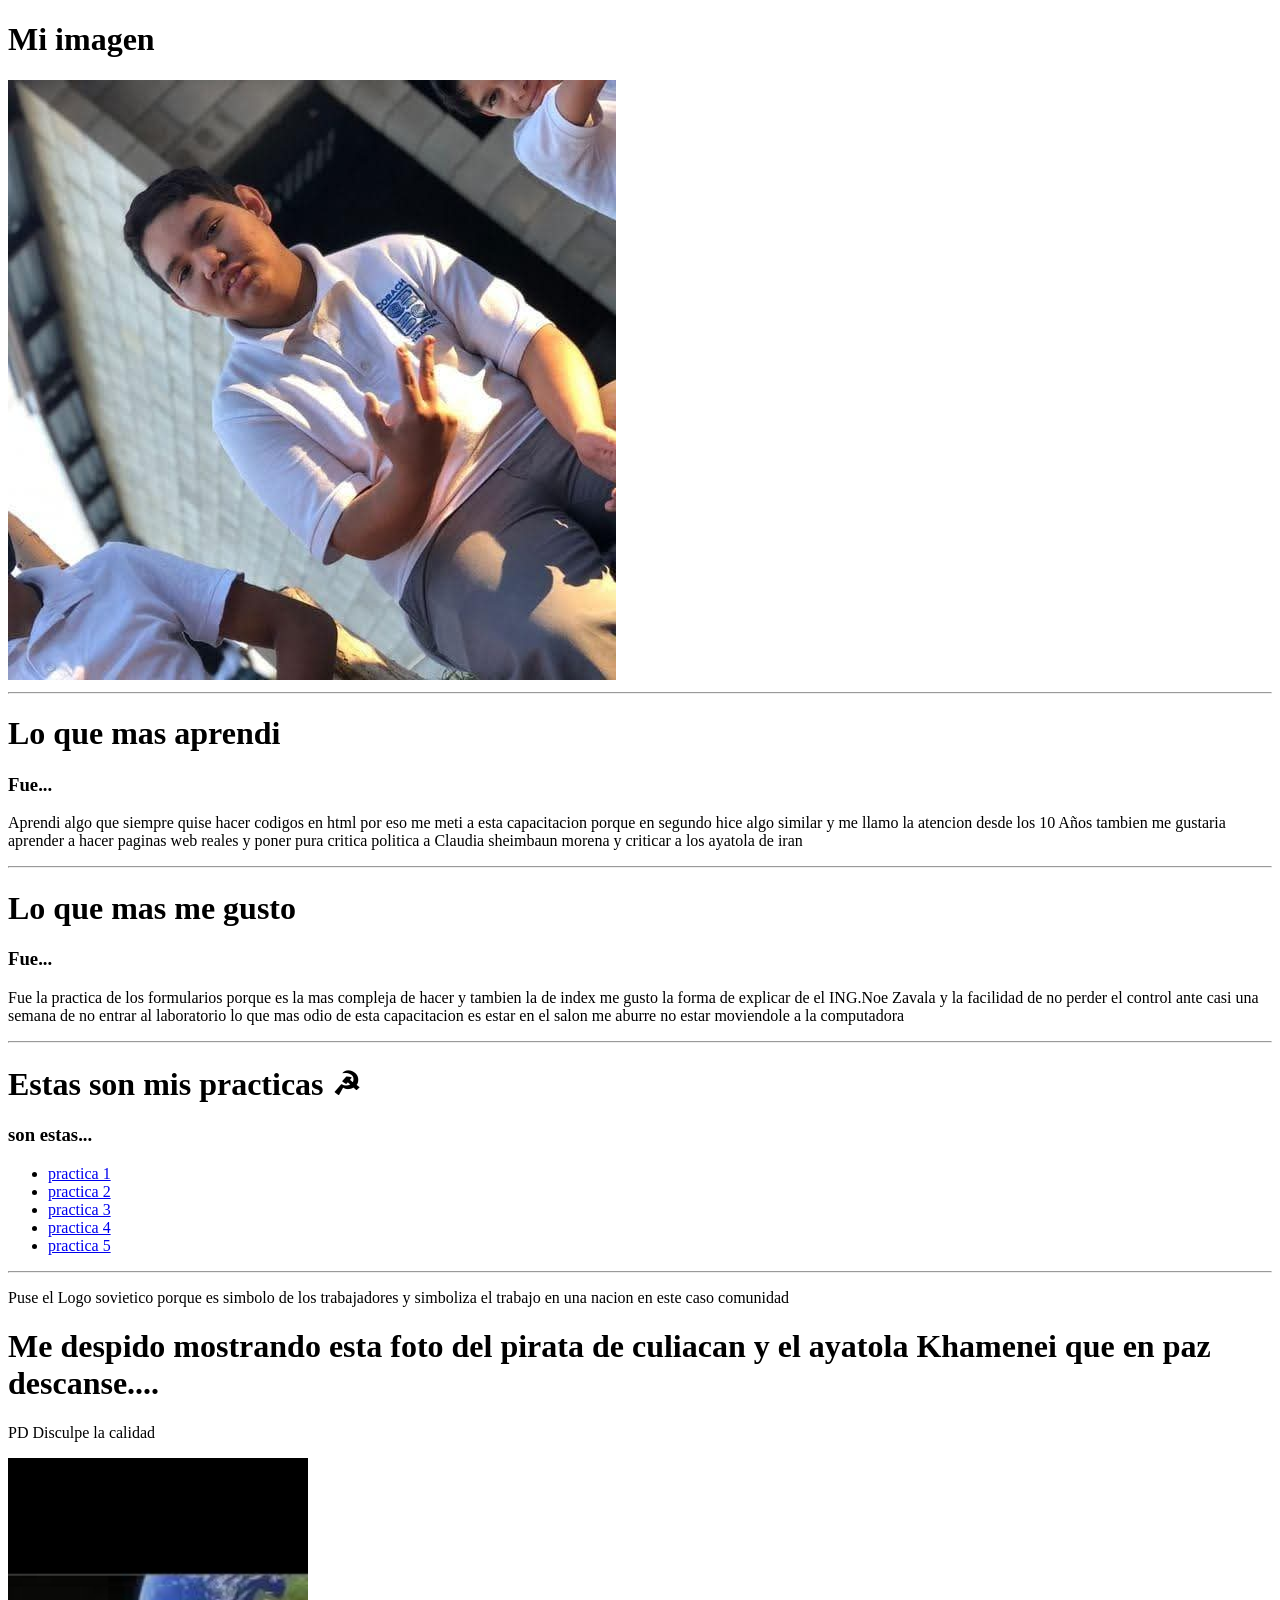
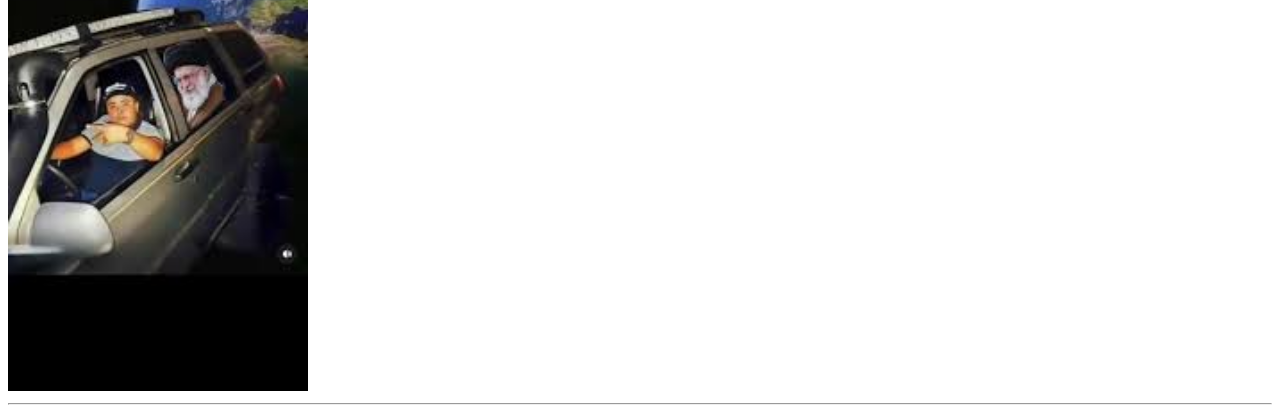
<file: index.html>
<!DOCTYPE html>
<html>
<head>
	<meta charset="utf-8">
    <meta name="viewport" content="width=device-width, initial-scale=1">
    <title>Este soy yo Kevin cota 601</title>

</head>
<body>


    <h1>Mi imagen</h1>

    <img src="practica3/img/yo.jpg">
    <hr>
    <h1>Lo que mas aprendi</h1>

    <h3>Fue...</h3>

    <p>Aprendi algo que siempre quise hacer codigos en html por eso me meti a esta capacitacion porque en segundo hice algo similar y me llamo la atencion desde los 10 Años tambien me gustaria aprender a hacer paginas web reales y poner pura critica politica a Claudia sheimbaun morena y criticar a los ayatola de iran
    </p>

    <hr>

    <h1>Lo que mas me gusto</h1>

    <h3>Fue...</h3>

    <p>Fue la practica de los formularios porque es la mas compleja de hacer y tambien la de index me gusto la forma de explicar de el ING.Noe Zavala y la facilidad de no perder el control ante casi una semana de no entrar al laboratorio lo que mas odio de esta capacitacion es estar en el salon me aburre no estar moviendole a la computadora</p> 
    <hr>

    <h1>Estas son mis practicas ☭</h1>

    <h3>son estas...</h3>


    <div>

    <ul>

     <li><a href="practica1/practica1.html">practica 1</a></li>

     <li><a href="practica2/practica2.html">practica 2</a></li>

     <li><a href="practica3/index.html">practica 3</a></li>

     <li><a href="practica4/index.html">practica 4</a></li>

     <li><a href="practica5/index.html">practica 5</a></li>
    
    </ul>

    </div>

    <hr>

    <p>Puse el Logo sovietico porque es simbolo de los trabajadores y simboliza el trabajo en una nacion en este caso comunidad </p>


    <h1>Me despido mostrando esta foto del pirata de culiacan y el ayatola Khamenei que en paz descanse....</h1>


    <p>PD Disculpe la calidad</p>

    <img src="practica3/img/viva el ayatola.jpg"width=300>

    
    <hr>

</body>
</html>
</file>
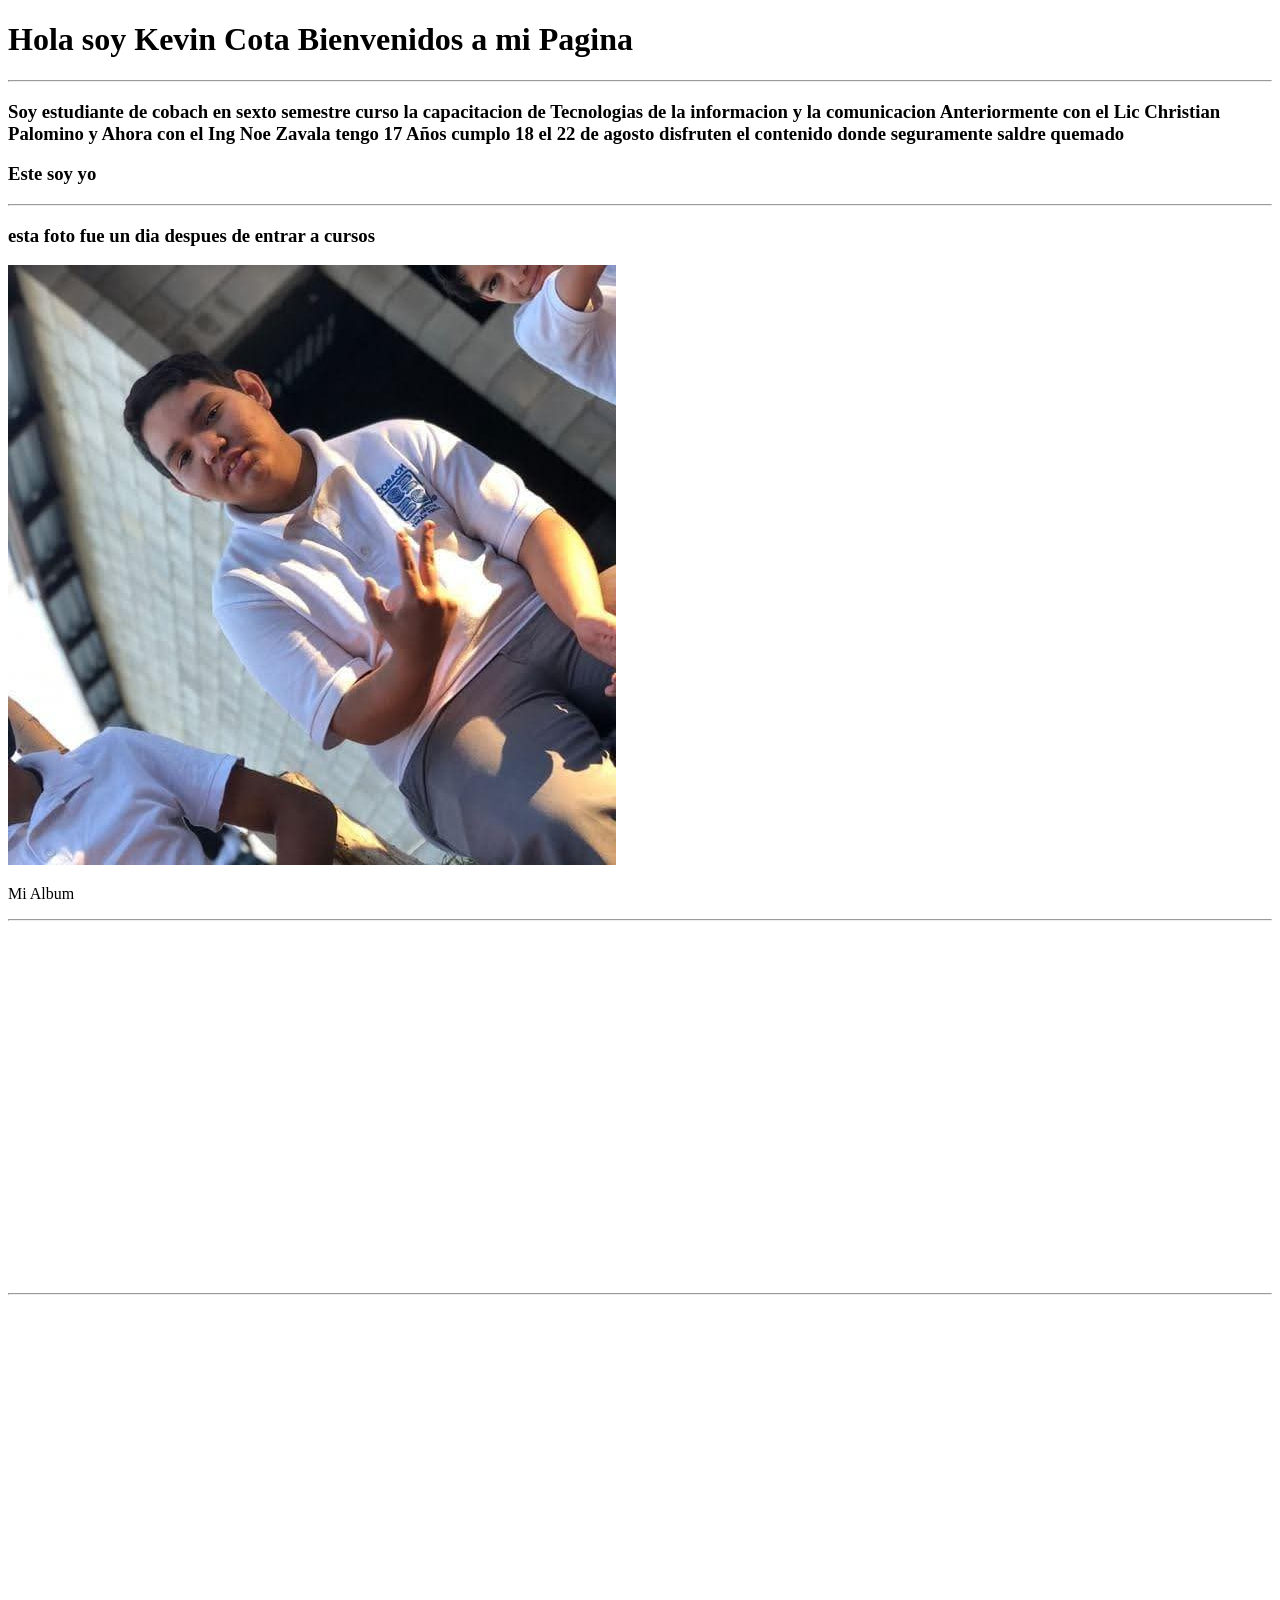
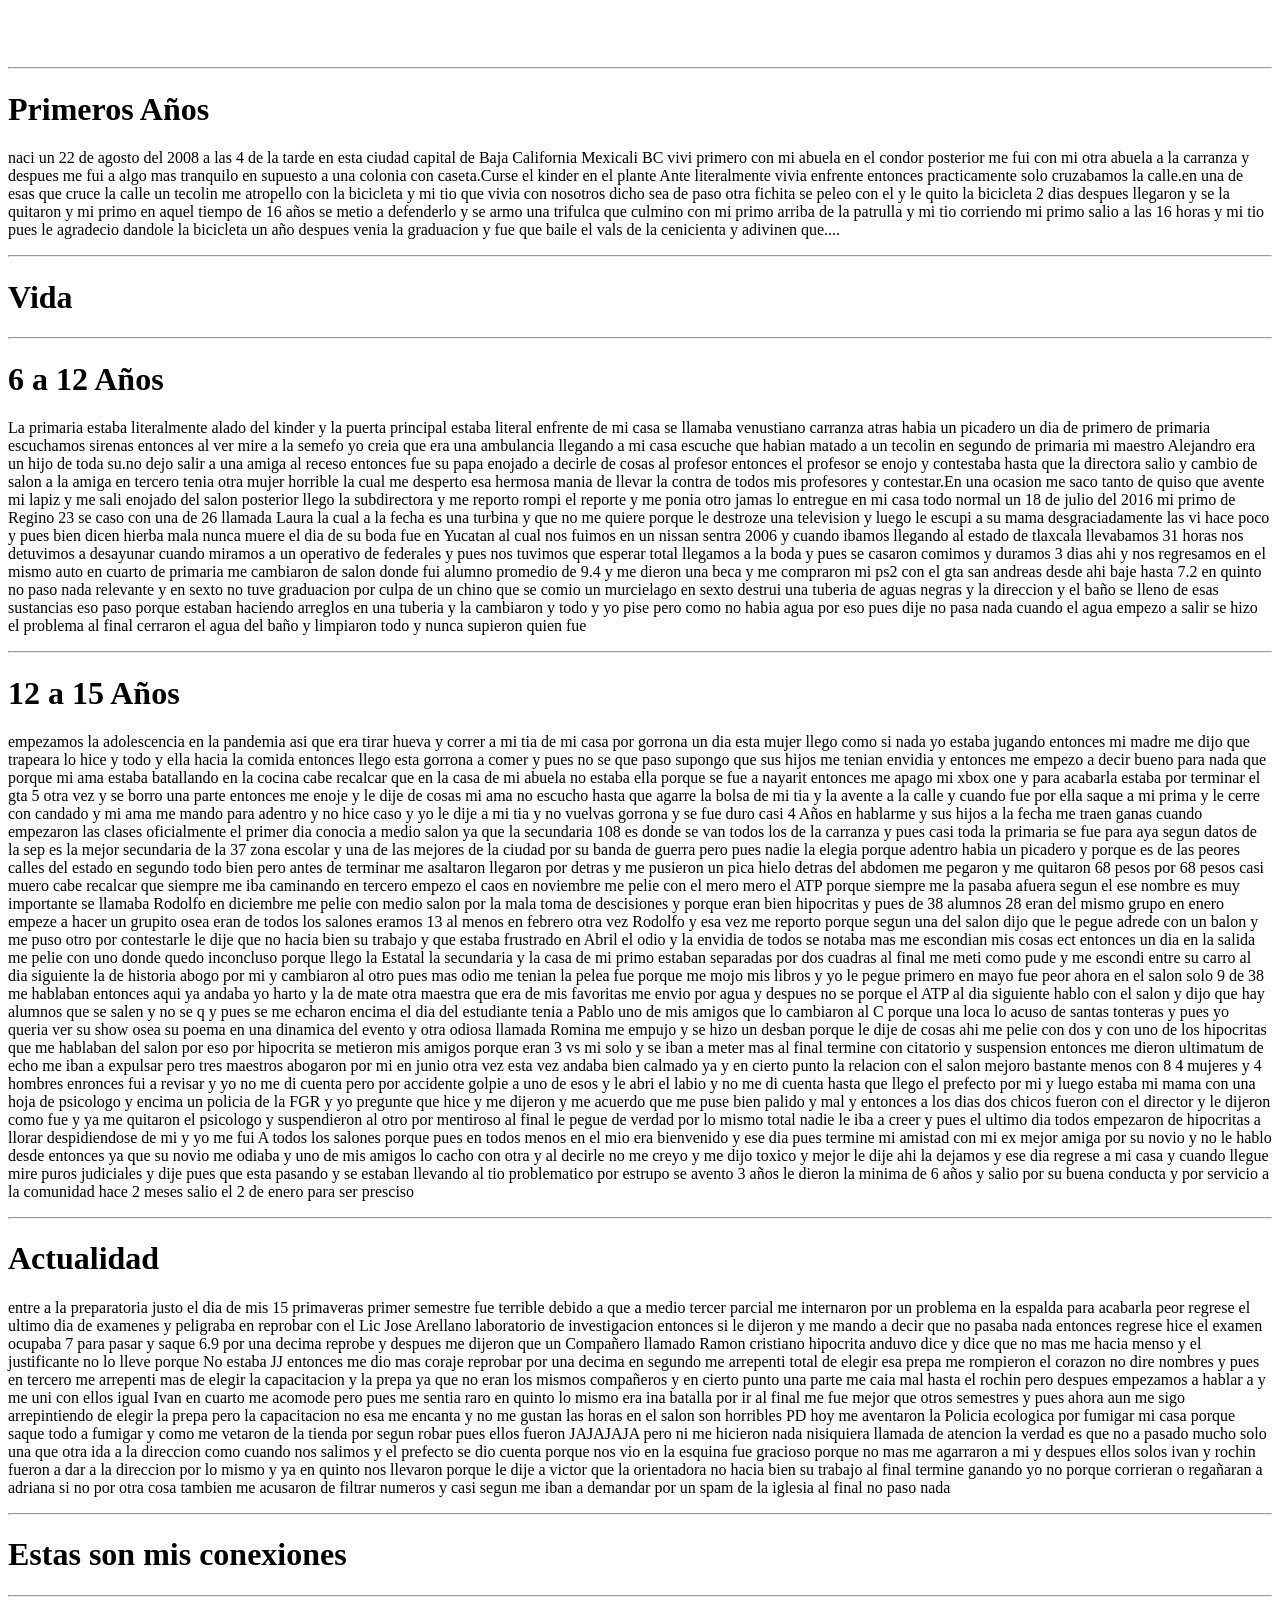
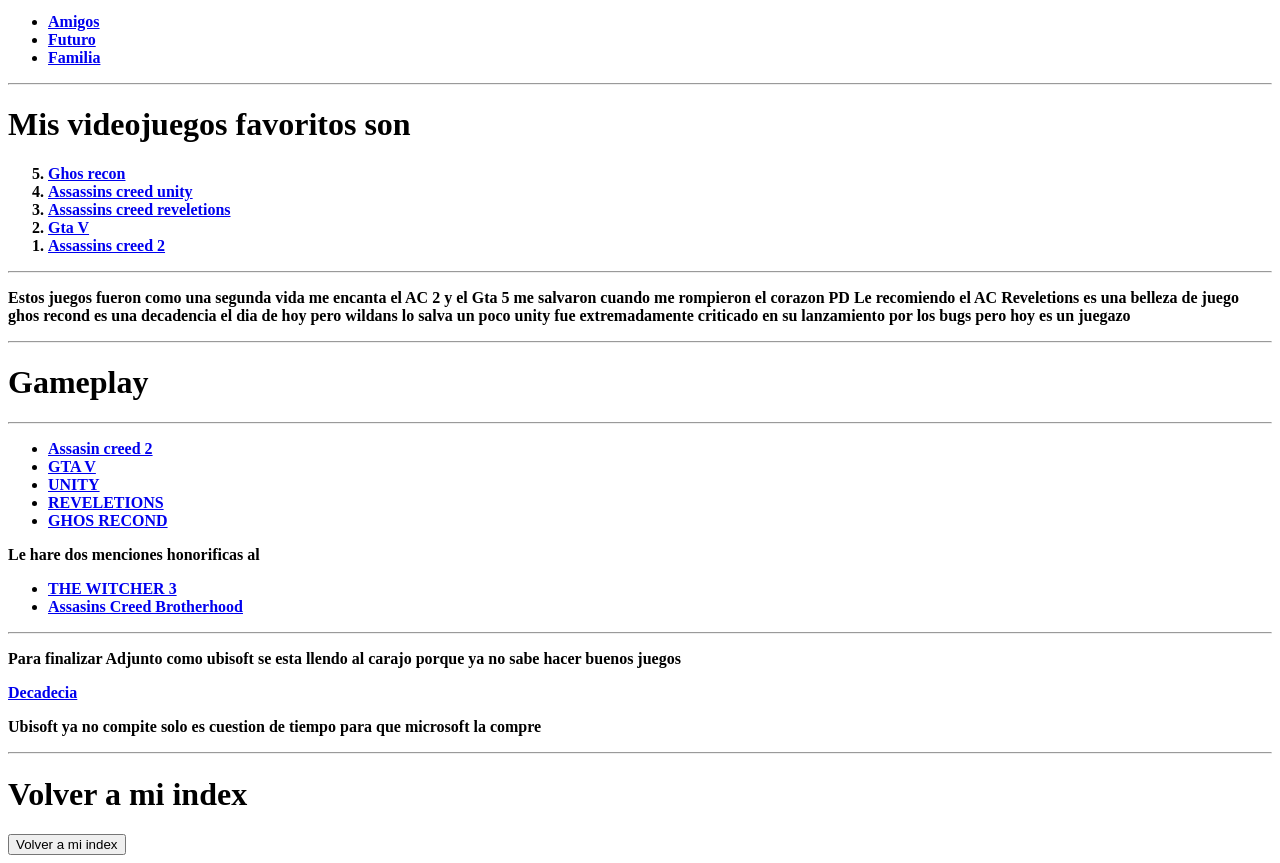
<file: practica3/index.html>
<!DOCTYPE html>
<html>
<head>
	<meta charset="utf-8">
	<meta name="viewport" content="width=device-width, initial-scale=1">
	<title>Un poco sobre mi Kevin Cota 601</title>

</head>
<body>
<h1>Hola soy Kevin Cota Bienvenidos a mi Pagina</h1>
	<hr>

	<h3>Soy estudiante de cobach en sexto semestre curso la capacitacion de Tecnologias de la informacion y la comunicacion  Anteriormente con el Lic Christian Palomino y Ahora con el Ing Noe Zavala tengo 17 Años cumplo 18 el 22 de agosto disfruten el contenido donde seguramente saldre quemado </h3>

	<h3>Este soy yo</h3>
	<hr>

	<h3>esta foto fue un dia despues de entrar a cursos</h3>


	<img src="img/yo.jpg">
     

     <p>Mi Album</p>

	<hr>

	<iframe data-testid="embed-iframe" style="border-radius:12px" src="https://open.spotify.com/embed/album/1WsKrObubI5G5zrKeSKvpx?utm_source=generator" width="100%" height="352" frameBorder="0" allowfullscreen="" allow="autoplay; clipboard-write; encrypted-media; fullscreen; picture-in-picture" loading="lazy"></iframe>
	<hr>
	<iframe data-testid="embed-iframe" style="border-radius:12px" src="https://open.spotify.com/embed/playlist/37i9dQZF1DZ06evO1DrZrb?utm_source=generator" width="100%" height="352" frameBorder="0" allowfullscreen="" allow="autoplay; clipboard-write; encrypted-media; fullscreen; picture-in-picture" loading="lazy"></iframe>
    
     <hr>

	<h1>Primeros Años</h1>

	<p> naci un 22 de agosto del 2008 a las 4 de la tarde en esta ciudad capital de Baja California Mexicali BC vivi primero con mi abuela en el condor posterior me fui con mi otra abuela a la carranza y despues me fui a algo mas tranquilo en supuesto a una colonia con caseta.Curse el kinder en el plante Ante literalmente vivia enfrente entonces practicamente solo cruzabamos la calle.en una de esas que cruce la calle un tecolin me atropello con la bicicleta y mi tio que vivia con nosotros dicho sea de paso otra fichita se peleo con el y le quito la bicicleta 2 dias despues llegaron y se la quitaron y mi primo en aquel tiempo de 16 años se metio a defenderlo y se armo una trifulca que culmino con mi primo arriba de la patrulla y mi tio corriendo mi primo salio a las 16 horas y mi tio pues le agradecio dandole la bicicleta un año despues venia la graduacion y fue que baile el vals de la cenicienta y adivinen que....</p>

	<hr>

	<h1>Vida</h1>

	<hr>

	<h1>6 a 12 Años</h1>

	<p>La primaria estaba literalmente alado del kinder y la puerta principal estaba literal enfrente de mi casa se llamaba venustiano carranza atras habia un picadero un dia de primero de primaria escuchamos sirenas entonces al ver mire a la semefo yo creia que era una ambulancia llegando a mi casa escuche que habian matado a un tecolin en segundo de primaria mi maestro Alejandro era un hijo de toda su.no dejo salir a una amiga al receso entonces fue su papa enojado a decirle de cosas al profesor entonces el profesor se enojo y contestaba hasta que la directora salio y cambio de salon a la amiga en tercero tenia otra mujer horrible la cual me desperto esa hermosa mania de llevar la contra de todos mis profesores y contestar.En una ocasion me saco tanto de quiso que avente mi lapiz y me sali enojado del salon posterior llego la subdirectora y me reporto rompi el reporte y me ponia otro jamas lo entregue en mi casa todo normal un 18 de julio del 2016 mi primo de Regino 23 se caso con una de 26 llamada Laura la cual a la fecha es una turbina y que no me quiere porque le destroze una television y luego le escupi a su mama desgraciadamente las vi hace poco y pues bien dicen hierba mala nunca muere el dia de su boda fue en Yucatan al cual nos fuimos en un nissan sentra 2006 y cuando ibamos llegando al estado de tlaxcala llevabamos 31 horas nos detuvimos a desayunar cuando miramos a un operativo de federales y pues nos tuvimos que esperar total llegamos a la boda y pues se casaron comimos y duramos 3 dias ahi y nos regresamos en el mismo auto en cuarto de primaria me cambiaron de salon donde fui alumno promedio de 9.4 y me dieron una beca y me compraron mi ps2 con el gta san andreas desde ahi baje hasta 7.2 en quinto no paso nada relevante y en sexto no tuve graduacion por culpa de un chino que se comio un murcielago en sexto destrui una tuberia de aguas negras y la direccion y el baño se lleno de esas sustancias eso paso porque estaban haciendo arreglos en una tuberia y la cambiaron y todo y yo pise pero como no habia agua por eso pues dije no pasa nada cuando el agua empezo a salir se hizo el problema al final cerraron el agua del baño y limpiaron todo y nunca supieron quien fue</p>

	<hr>

	<h1>12 a 15 Años</h1>

	<p>empezamos la adolescencia en la pandemia asi que era tirar hueva y correr a mi tia de mi casa por gorrona un dia esta mujer llego como si nada yo estaba jugando entonces mi madre me dijo que trapeara lo hice y todo y ella hacia la comida entonces llego esta gorrona a comer y pues no se que paso supongo que sus hijos me tenian envidia y entonces me empezo a decir bueno para nada que porque mi ama estaba batallando en la cocina cabe recalcar que en la casa de mi abuela no estaba ella porque se fue a nayarit 
	entonces me apago mi xbox one y para acabarla estaba por terminar el gta 5 otra vez y se borro una parte entonces me enoje y le dije de cosas mi ama no escucho hasta que agarre la bolsa de mi tia y la avente a la calle y cuando fue por ella saque a mi prima y le cerre con candado y mi ama me mando para adentro y no hice caso y yo le dije a mi tia y no vuelvas gorrona  y se fue duro casi 4 Años en hablarme y sus hijos a la fecha me traen ganas cuando empezaron las clases oficialmente el primer dia conocia a medio salon ya que la secundaria 108 es donde se van todos los de la carranza y pues casi toda la primaria se fue para aya segun datos de la sep es la mejor secundaria de la 37 zona escolar y una de las mejores de la ciudad por su banda de guerra pero pues nadie la elegia porque adentro habia un picadero y porque es de las peores calles del estado en segundo todo bien pero antes de terminar me asaltaron llegaron por detras y me pusieron un pica hielo detras del abdomen me pegaron y me quitaron 68 pesos por 68 pesos casi muero cabe recalcar que siempre me iba caminando en tercero empezo el caos en noviembre me pelie con el mero mero el ATP porque siempre me la pasaba afuera segun el ese nombre es muy importante se llamaba Rodolfo en diciembre me pelie con medio salon por la mala toma de descisiones y porque eran bien hipocritas y pues de 38 alumnos 28 eran del mismo grupo en enero empeze a hacer un grupito osea eran de todos los salones eramos 13 al menos en febrero otra vez Rodolfo y esa vez me reporto porque segun una del salon dijo que le pegue adrede con un balon y me puso otro por contestarle le dije que no hacia bien su trabajo y que estaba frustrado en Abril el odio y la envidia de todos se notaba mas me escondian mis cosas ect entonces un dia en la salida me pelie con uno donde quedo inconcluso porque llego la Estatal la secundaria y la casa de mi primo estaban separadas por dos cuadras al final me meti como pude y me escondi entre su carro al dia siguiente la de historia abogo por mi y cambiaron al otro pues mas odio me tenian la pelea fue porque me mojo mis libros y yo le pegue primero en mayo fue peor ahora en el salon solo 9 de 38 me hablaban entonces aqui ya andaba yo harto y la de mate otra maestra que era de mis favoritas me envio por agua y despues no se porque el ATP al dia siguiente hablo con el salon y dijo que hay alumnos que se salen y no se q y pues se me echaron encima el dia del estudiante tenia a Pablo uno de mis amigos que lo cambiaron al C porque una loca lo acuso de santas tonteras y pues yo queria ver su show osea su poema en una dinamica del evento y otra odiosa llamada Romina me empujo y se hizo un desban porque le dije de cosas ahi me pelie con dos y con uno de los hipocritas que me hablaban del salon por eso por hipocrita se metieron mis amigos porque eran 3 vs mi solo y se iban a meter mas al final termine con citatorio y suspension entonces me dieron ultimatum de echo me iban a expulsar pero tres maestros abogaron por mi en junio otra vez esta vez andaba bien calmado ya y en cierto punto la relacion con el salon mejoro bastante menos con 8 4 mujeres y 4 hombres enronces fui a revisar y yo no me di cuenta pero por accidente golpie a uno de esos y le abri el labio y no me di cuenta hasta que llego el prefecto por mi y luego estaba mi mama con una hoja de psicologo y encima un policia de la FGR y yo pregunte que hice y me dijeron y me acuerdo que me puse bien palido y mal y entonces a los dias dos chicos fueron con el director y le dijeron como fue y ya me quitaron el psicologo y suspendieron al otro por mentiroso al final le pegue de verdad por lo mismo total nadie le iba a creer y pues el ultimo dia todos empezaron de hipocritas a llorar despidiendose de mi y yo me fui A todos los salones porque pues en todos menos en el mio era bienvenido y ese dia pues termine mi amistad con mi ex mejor amiga por su novio y no le hablo desde entonces ya que su novio me odiaba y uno de mis amigos lo cacho con otra y al decirle no me creyo y me dijo toxico y mejor le dije ahi la dejamos y ese dia regrese a mi casa y cuando llegue mire puros judiciales y dije pues que esta pasando y se estaban llevando al tio problematico por estrupo se avento 3 años le dieron la minima de 6 años y salio por su buena conducta y por servicio a la comunidad hace 2 meses salio el 2 de enero para ser presciso</p>

	<hr>
    

    <h1>Actualidad</h1>


    <p>entre a la preparatoria justo el dia de mis 15 primaveras primer semestre fue terrible debido a que a medio tercer parcial me internaron por un problema en la espalda para acabarla peor regrese el ultimo dia de examenes y peligraba en reprobar con el Lic Jose Arellano laboratorio de investigacion entonces si le dijeron y me mando a decir que no pasaba nada entonces regrese hice el examen ocupaba 7 para pasar y saque 6.9 por una decima reprobe y despues me dijeron que un Compañero llamado Ramon cristiano hipocrita anduvo dice y dice que no mas me hacia menso y el justificante no lo lleve porque No estaba JJ entonces me dio mas coraje reprobar por una decima en segundo me arrepenti total de elegir esa prepa me rompieron el corazon no dire nombres y pues en tercero me arrepenti mas de elegir la capacitacion y la prepa ya que no eran los mismos compañeros y en cierto punto una parte me caia mal hasta el rochin pero despues empezamos a hablar a y me uni con ellos igual Ivan en cuarto me acomode pero pues me sentia raro en quinto lo mismo era ina batalla por ir al final me fue mejor que otros semestres y pues ahora aun me sigo arrepintiendo de elegir la prepa pero la capacitacion no esa me encanta y no me gustan las horas en el salon son horribles PD hoy me aventaron la Policia ecologica por fumigar mi casa porque saque todo a fumigar y como me vetaron de la tienda por segun robar pues ellos fueron JAJAJAJA pero ni me hicieron nada nisiquiera llamada de atencion la verdad es que no a pasado mucho solo una que otra ida a la direccion como cuando nos salimos y el prefecto se dio cuenta porque nos vio en la esquina fue gracioso porque no mas me agarraron a mi y despues ellos solos ivan y rochin fueron a dar a la direccion por lo mismo y ya en quinto nos llevaron porque le dije a victor que la orientadora no hacia bien su trabajo al final termine ganando yo no porque corrieran o regañaran a adriana si no por otra cosa tambien me acusaron de filtrar numeros y casi segun me iban a demandar por un spam de la iglesia al final no paso nada</p>


	<hr>

	<strong></p>

		<h1>Estas son mis conexiones</h1>

		<hr>

    <div>

    	<ul>

    	 <li><a href="paginas/amigos.html">Amigos</a></li>

    	 <li><a href="paginas/futuro.html">Futuro</a></li>

    	 <li><a href="paginas/familia.html">Familia</a></li>

    	 	
    	 </ul>

    </div>
	




	<hr>

     <h1>Mis videojuegos favoritos son</h1>

	<ol reversed>
		<li><a href="https://www.ubisoft.com/es-mx/games/tom-clancys-ghost-recon">Ghos recon</a></li>
		<li><a href="https://www.ubisoft.com/es-mx/game/assassins-creed/unity">Assassins creed unity</a></li>
		<li><a href="https://www.ubisoft.com/es-mx/game/assassins-creed/revelations">Assassins creed reveletions</a></li>
		<li><a href="https://www.rockstargames.com/mx/gta-v">Gta V</a></li>
		<li><a href="https://www.ubisoft.com/es-mx/game/assassins-creed/assassins-creed-ii">Assassins creed 2</a></li>


	</ol>

	<hr>

	<p>Estos juegos fueron como una segunda vida me encanta el AC 2 y el Gta 5 me salvaron cuando me rompieron el corazon PD Le recomiendo el AC Reveletions es una belleza de juego ghos recond es una decadencia el dia de hoy pero wildans lo salva un poco unity fue extremadamente criticado en su lanzamiento por los bugs pero hoy es un juegazo</p>
	<hr>

	<h1>Gameplay</h1>

	<hr>

	<ul>

	<li><a href="https://youtu.be/ALWBN3hlB54?si=6m8zp3JfC9As8nLv">Assasin creed 2</a></li>

	<li><a href="https://youtu.be/nU10bCeUDu8?si=LIvpbYoar0JZ-JzO">GTA V</a></li>

	<li><a href="https://youtu.be/YiezCjLlXz4?si=DGjovGPHjdYubaK0">UNITY</a></li>

	<li><a href="https://youtu.be/2KpJLVgIOU8?si=yHGQVMdyWkCINp4Z">REVELETIONS</a></li>

	<li><a href="https://youtu.be/st0SH8NE8Y8?si=4uKV--CqxNtfBtXM">GHOS RECOND</a></li>
    </ul>

    <p>Le hare dos menciones honorificas al</p>

    <ul>
    	<li><a href="https://youtu.be/IQHNskwNyUc?si=L9FB_5e6eql6n3M4">THE WITCHER 3</a></li>

    	<li><a href="https://youtu.be/b2Ay0plpImA?si=LrDwAFsoubJ0_d4u">Assasins Creed Brotherhood</a></li>




    </ul>

	<hr>

   

   <p>Para finalizar Adjunto como ubisoft se esta llendo al carajo porque ya no sabe hacer buenos juegos</p>

    
   <a href="https://www.youtube.com/watch?v=ujnaPkOjisU&pp=ygUYbGEgZGVjYWRlbmNpYSBkZSB1Ymlzb2Z0">Decadecia</a>
   


   <p>Ubisoft ya no compite solo es cuestion de tiempo para que microsoft la compre</p>

   <hr>


     <h1>Volver a mi index</h1>
     <a href="../index.html"><input type="submit" name="boton" value="Volver a mi index"></a>


 <head>
</body>
</html>
</file>
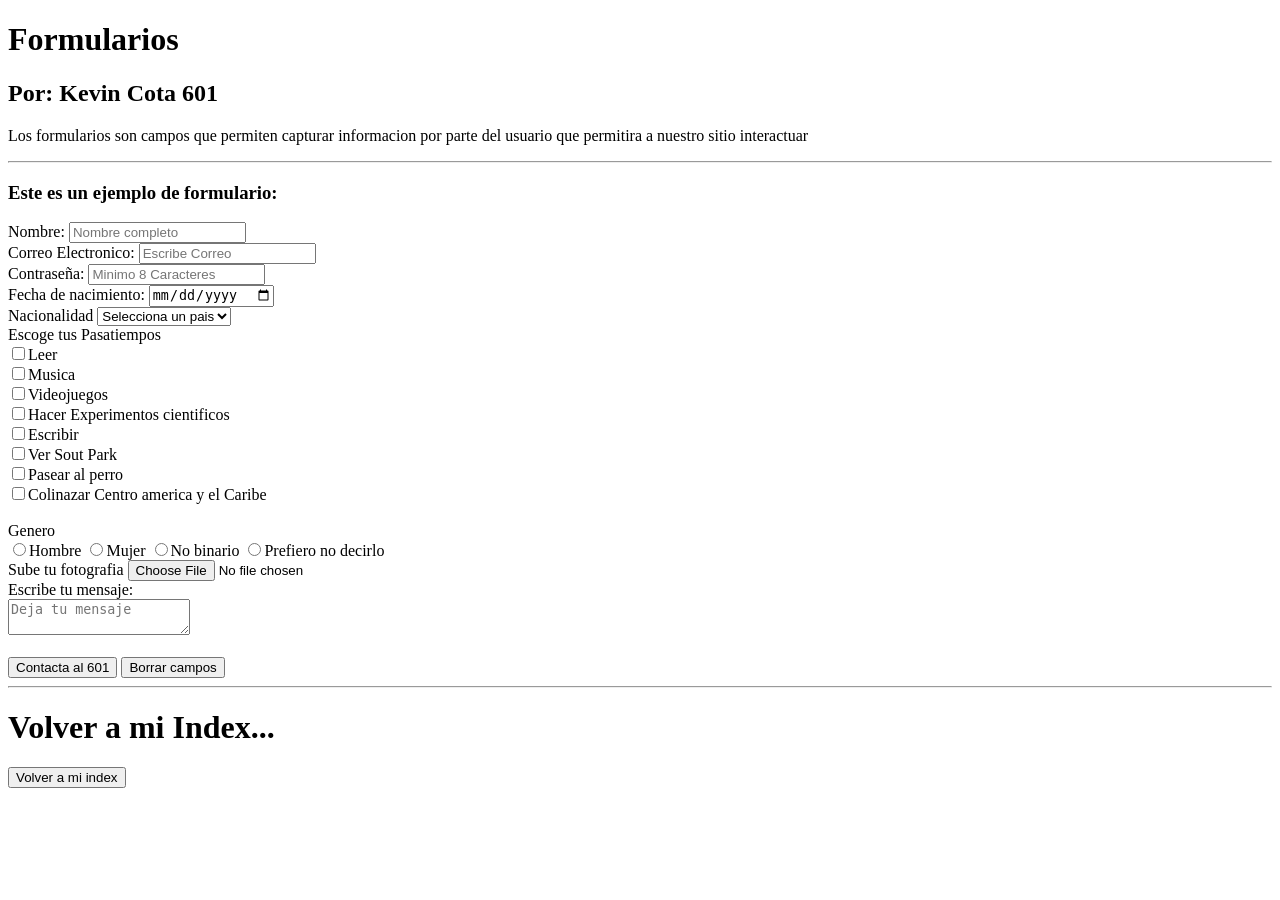
<file: practica4/index.html>
<!DOCTYPE html>
<html>
<head>
	<meta charset="utf-8">
	<meta name="viewport" content="width=device-width, initial-scale=1">
	<title>Formularios- Kevin Cota 601</title>
</head>
<body>

	<h1>Formularios</h1>
	<h2>Por: Kevin Cota 601</h2>

	<p>Los formularios son campos que permiten capturar informacion por parte del usuario que permitira a nuestro sitio interactuar</p>
	<hr>
    <h3>Este es un ejemplo de formulario:</h3>

    <form>
    	<label>Nombre:</label>
    	<input type="text" name="Nombre" maxlength="100" placeholder="Nombre completo" required ="">

    	<br>
    	<label>Correo Electronico:</label>
    	<input type="email" name="Correo"placeholder="Escribe Correo"required>

    	<br>

    	<label>Contraseña:</label>

    	<input type="password" name="Fuera Morena" placeholder="Minimo 8 Caracteres"minlength="8" required>
         

         <br>
         <label>Fecha de nacimiento:</label>

         <input type="date" name="fecha"required>

         <br>
         <label>Nacionalidad</label>

         <select>
         	<option selected disabled>Selecciona un pais</option>
         	<option>Mexico</option>
         	<option>Estados unidos</option>
         	<option>España</option>
         	<option>China</option>
         	<option>Paises Bajos</option>
         	<option>Hong Kong</option>
         	<option>Rusia</option>
         	<option>Japon</option>
         	<option>Peru</option>
         	<option>Iran</option>
         	<option>Israel</option>
         	<option>Ucrania</option>
          <option>Yemen</option>
          <option>Corea del Norte</option>
         </select>

         <br>
         <label>Escoge tus Pasatiempos</label> <br>
         <input type="checkbox" name="Pasatiempos">Leer <br>

         <input type="checkbox" name="Pasatiempos">Musica <br>

         <input type="checkbox" name="Pasatiempos">Videojuegos <br>

         <input type="checkbox" name="Pasatiempos">Hacer Experimentos cientificos<br>

         <input type="checkbox" name="Pasatiempos">Escribir <br>

         <input type="checkbox" name="Pasatiempos">Ver Sout Park<br>

         <input type="checkbox" name="Pasatiempos">Pasear al perro <br>

         <input type="checkbox" name="Pasatiempos">Colinazar Centro america y el Caribe<br>



         <br>
         <label>Genero</label>

         <br>

         <input type="radio" name="sexo">Hombre
 
           <input type="radio" name="sexo">Mujer
           

            <input type="radio" name="sexo">No binario
            

             <input type="radio" name="sexo">Prefiero no decirlo

             <br>
             <label>Sube tu fotografia</label>
             <input type="file" name="archivo"required>

             <br>

             <label>Escribe tu mensaje:</label>
             <br>
             <textarea placeholder="Deja tu mensaje"></textarea>







    	<br>
    	<br>
    	<input type="submit" name="boton"value="Contacta al 601">
    	<input type="reset" name="borrar" value="Borrar campos">

    </form>

    <hr>


    <h1>Volver a mi Index...</h1>

   <a href="../index.html"><input type="submit" name="boton" value="Volver a mi index"></a>



</body>
</html>
</file>
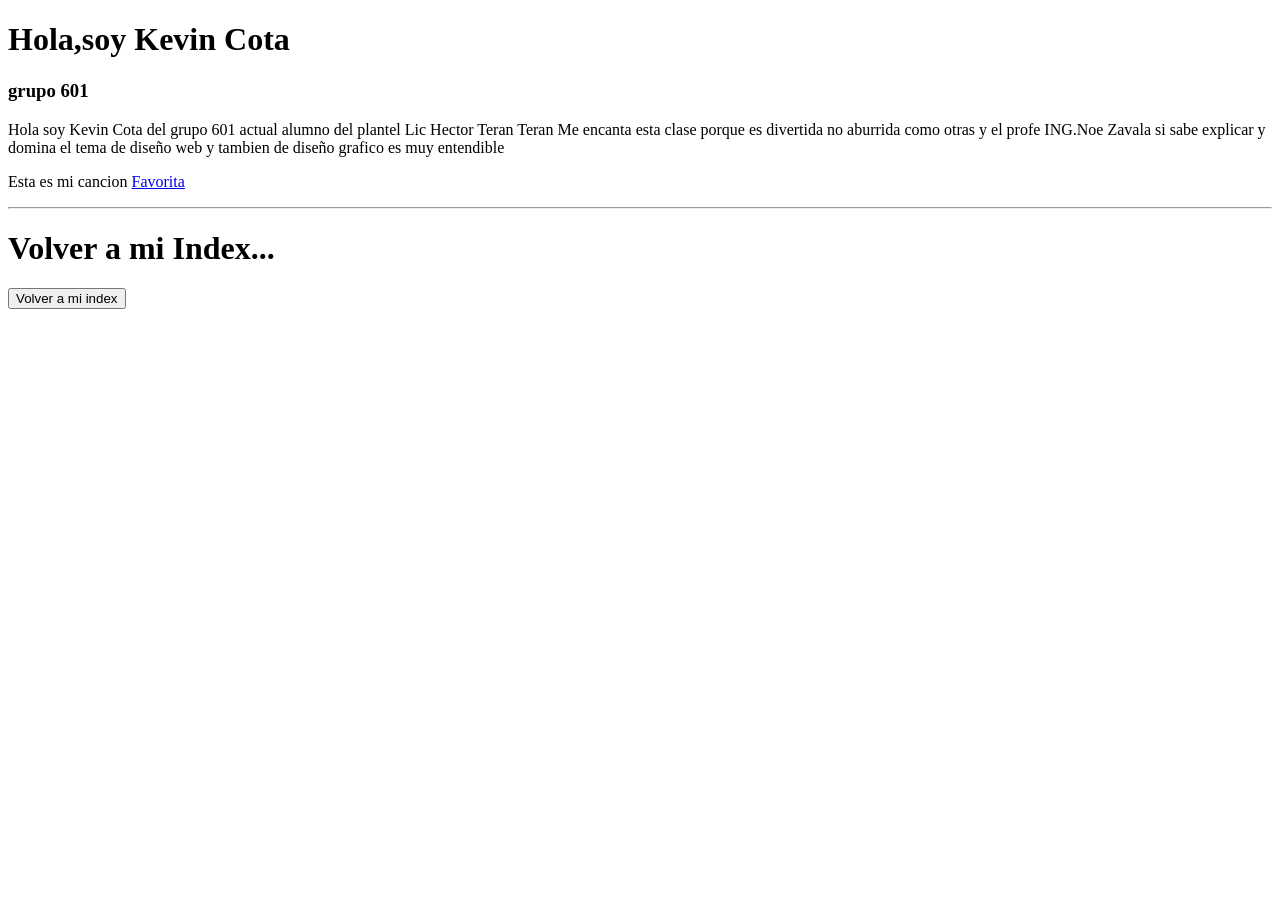
<file: practica1/practica1.html>
<!DOCTYPE html>
<html>
<head>
	<meta charset="utf-8">
	<meta name="viewport" content="width=device-width, initial-scale=1">
	<title>practica 1-Kevin Cota 601</title>
</head>
<body>

	<h1>Hola,soy Kevin Cota</h1>
	<h3>grupo 601</h3>

   <p>Hola soy Kevin Cota del grupo 601 actual alumno del plantel Lic Hector Teran 
   Teran Me encanta esta clase porque es divertida no aburrida como otras y el profe ING.Noe Zavala si sabe explicar y domina el tema de diseño web y tambien de diseño grafico es muy entendible</p>

   <p>Esta es mi cancion <a href="https://youtu.be/in1tMq0mvho?si=hAZZL4z-dExygMPT">Favorita</a></p>

   <hr>


   <h1>Volver a mi Index...</h1>

   <a href="../index.html"><input type="submit" name="boton" value="Volver a mi index"></a>
   



</body>
</html>
</file>
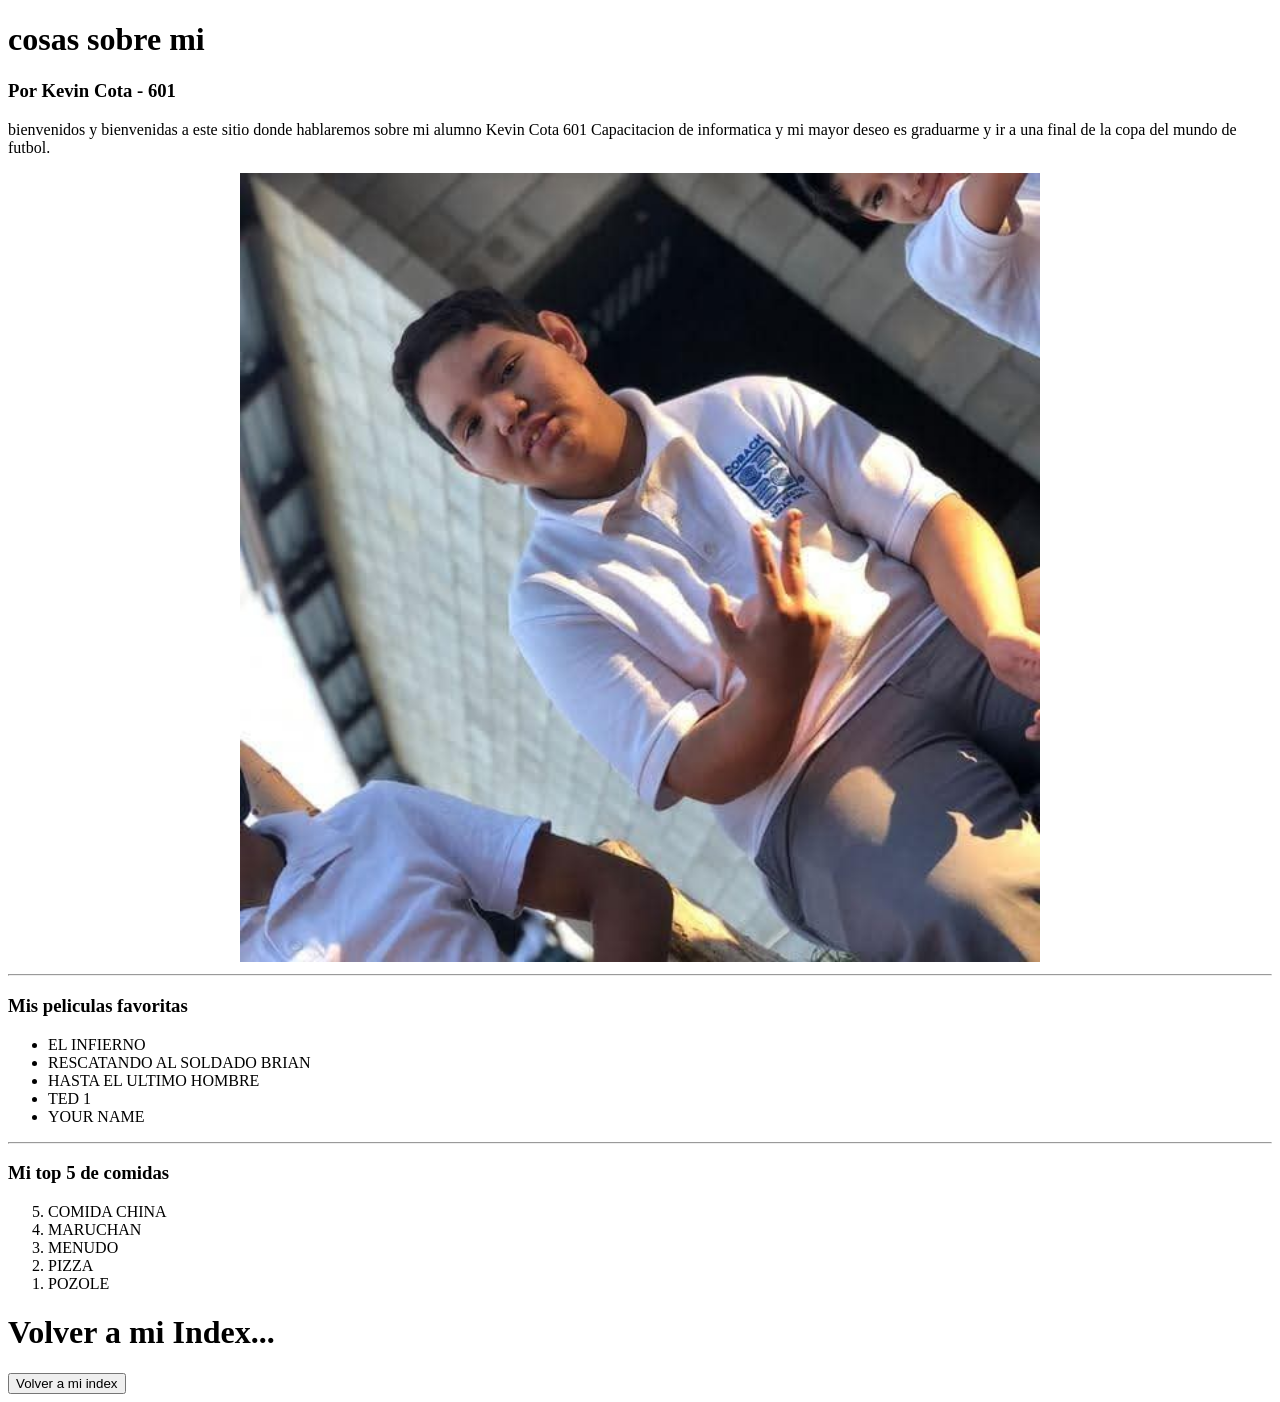
<file: practica2/practica2.html>
<!DOCTYPE html>
<html>
<head>
	<meta charset="utf-8">
	<meta name="viewport" content="width=device-width, initial-scale=1">
	<title>Cosas sobre mi - Kevin Cota 601</title>
</head>
<body>

	<h1>cosas sobre mi</h1>
	<h3>Por Kevin Cota - 601</h3>

	<p>bienvenidos y bienvenidas a este sitio donde hablaremos sobre mi alumno Kevin Cota 601 Capacitacion de informatica y mi mayor deseo es graduarme y ir a una final de la copa del mundo de futbol.</p>
<div style="text-align: center;">
<img src="img/yoo.jpg" width="800">
</div>
	<hr>

	<h3>Mis peliculas favoritas</h3>

	<ul>
	    <li>EL INFIERNO</li>
	    <li>RESCATANDO AL SOLDADO BRIAN</li>
	    <li>HASTA EL ULTIMO HOMBRE</li>
	    <li>TED 1</li>
	    <li>YOUR NAME</li>
	</ul>

	<hr>

	<h3>Mi top 5 de comidas</h3>

	<ol reversed>
		<li>COMIDA CHINA</li>
		<li>MARUCHAN</li>
		<li>MENUDO</li>
		<li>PIZZA</li>
		<li>POZOLE</li>

	</ol>

	 

   <h1>Volver a mi Index...</h1>

   <a href="../index.html"><input type="submit" name="boton" value="Volver a mi index"></a>
	




</body>
</html>
</file>
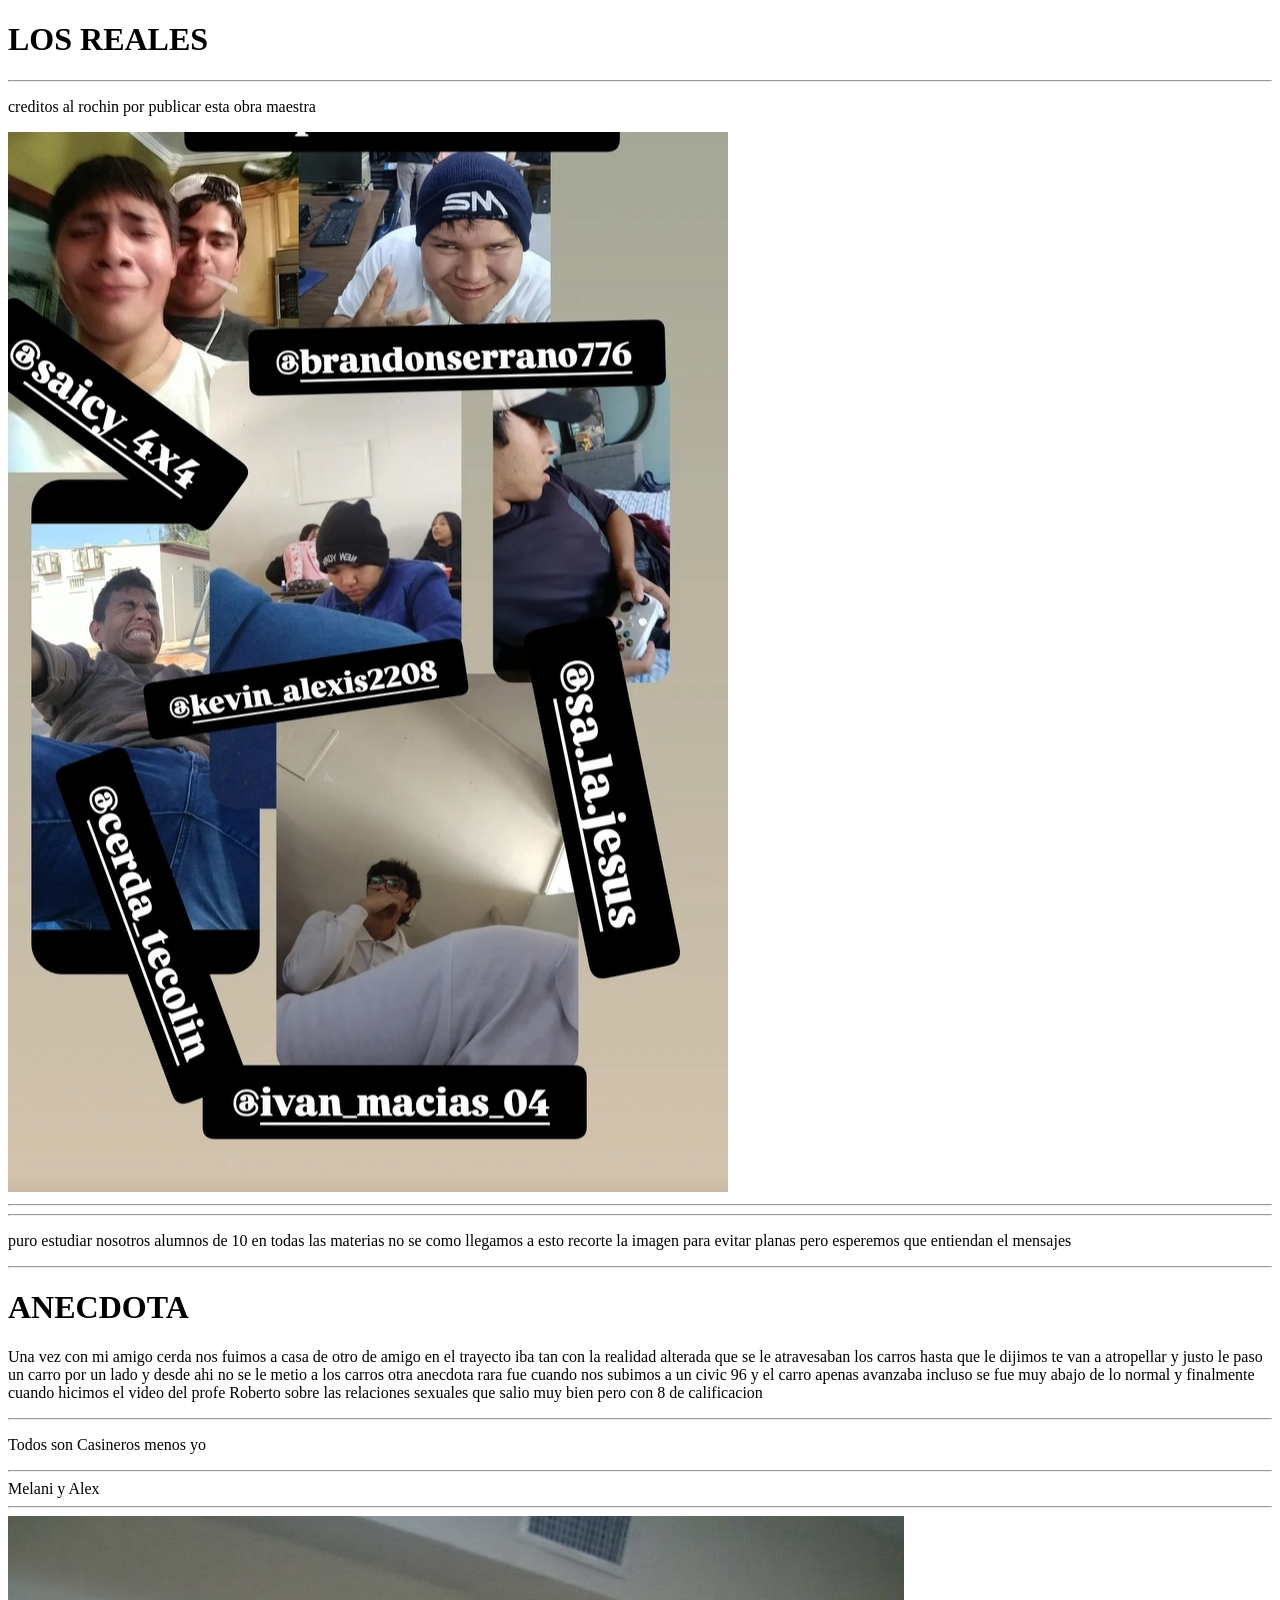
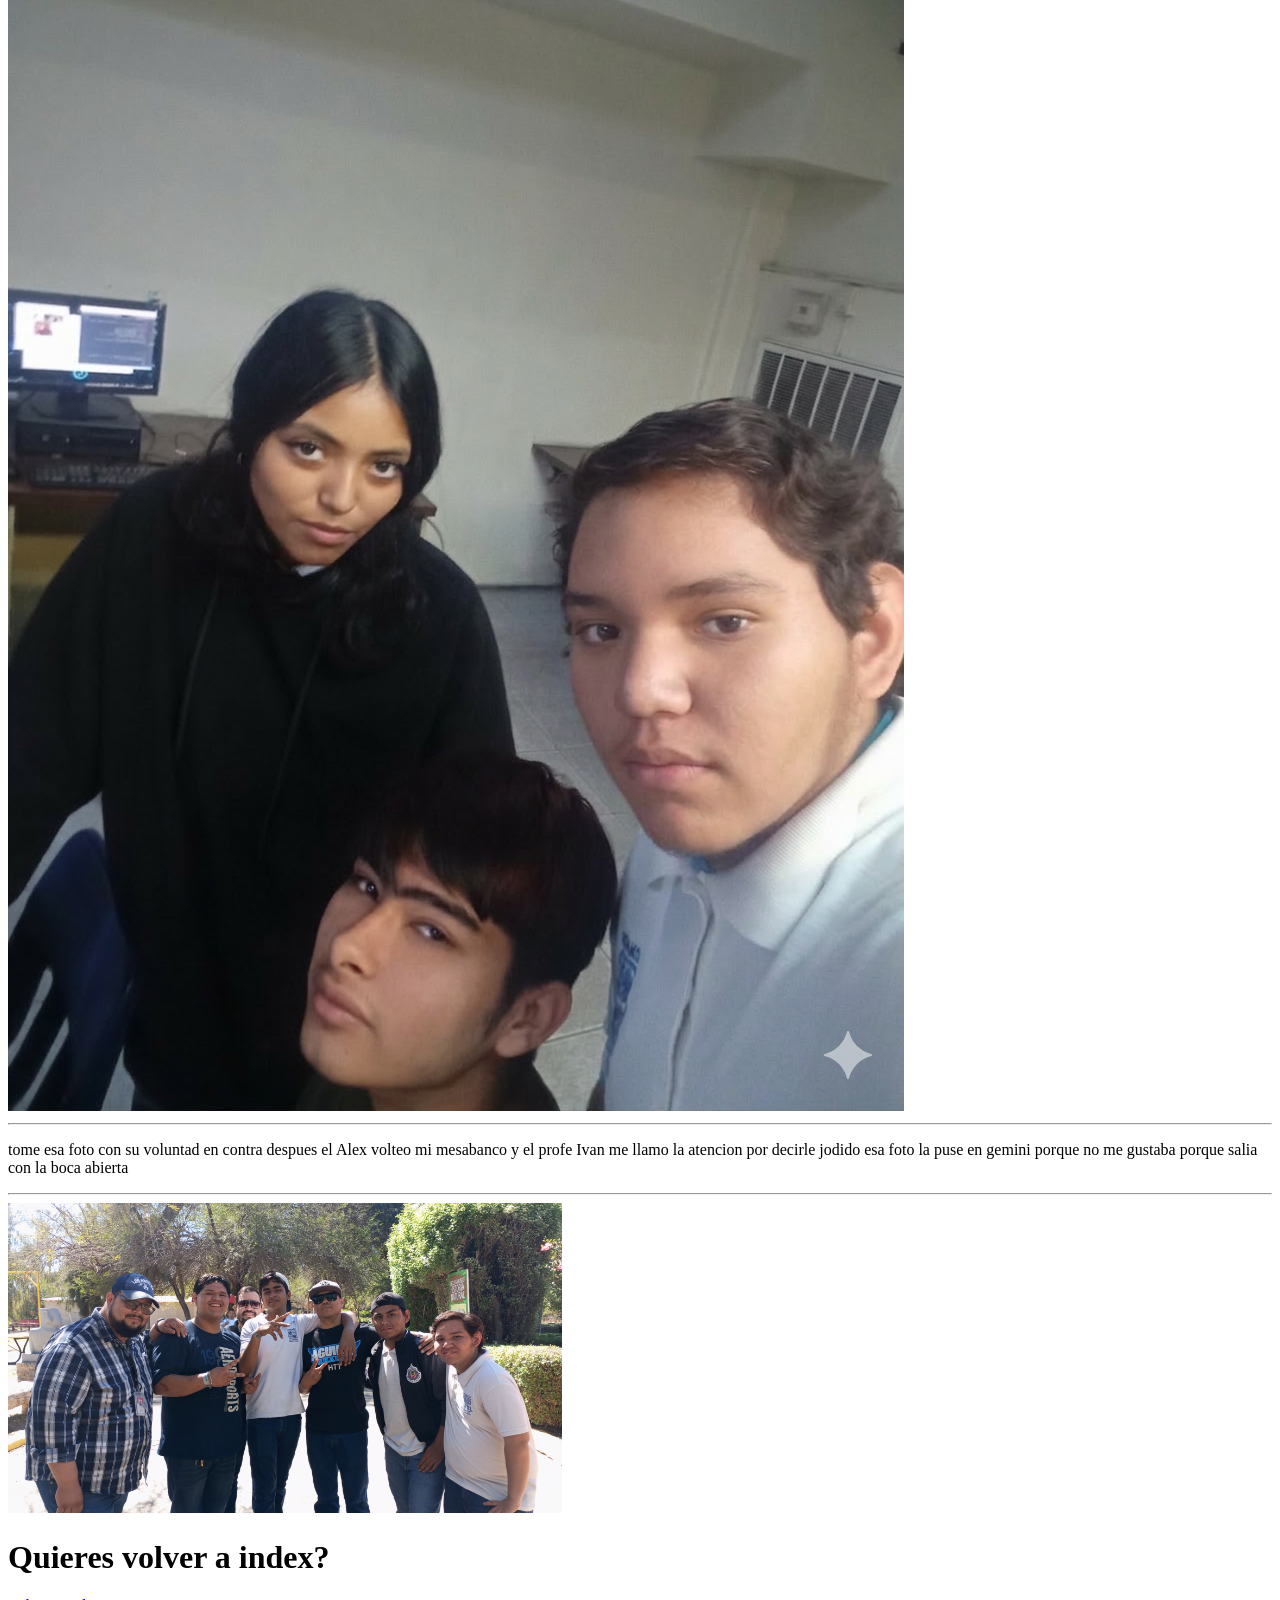
<file: practica3/pagina/amigos.html>
<!DOCTYPE html>
<html>
<head>
	<meta charset="utf-8">
	<meta name="viewport" content="width=device-width, initial-scale=1">
	<title>Mis amigos</title>

    <head>
    <body>


	<h1>LOS REALES</h1>
	<hr>

	<p>creditos al rochin por publicar esta obra maestra </p>

    <img src="../img/amistad.jpg">

    <hr>
	
      <hr>
      <p>puro estudiar nosotros alumnos de 10 en todas las materias no se como llegamos a esto recorte la imagen para evitar planas pero esperemos que entiendan el mensajes</p>

      <hr>

      <h1>ANECDOTA</h1>

      <p>Una vez con mi amigo cerda nos fuimos a casa de otro de amigo en el trayecto iba tan con la realidad alterada que se le atravesaban los carros hasta  que le dijimos te van a atropellar y justo le paso un carro por un lado y desde ahi no se le metio a los carros otra anecdota rara fue cuando nos subimos a un civic 96 y el carro apenas avanzaba incluso se fue muy abajo de lo normal y finalmente cuando hicimos el video del profe Roberto sobre las relaciones sexuales que salio muy bien pero con 8 de calificacion </p>

      <hr>

      <p>Todos son Casineros menos yo</p>


      <hr>

      Melani y Alex

      <hr>

      <img src="../img/MelaniyAlex.png">

      <hr>

      <p> tome esa foto con su voluntad en contra despues el Alex volteo mi mesabanco y el profe Ivan me llamo la atencion por decirle jodido esa foto la puse en gemini porque no me gustaba porque salia con la boca abierta</p>

      <hr>

      <img src="../img/13 de marzo.jpg"width=554>



      <h1>Quieres volver a index?</h1>

    <a href="../index.html">Volver a index</a>


  

</body>
</html>
</file>
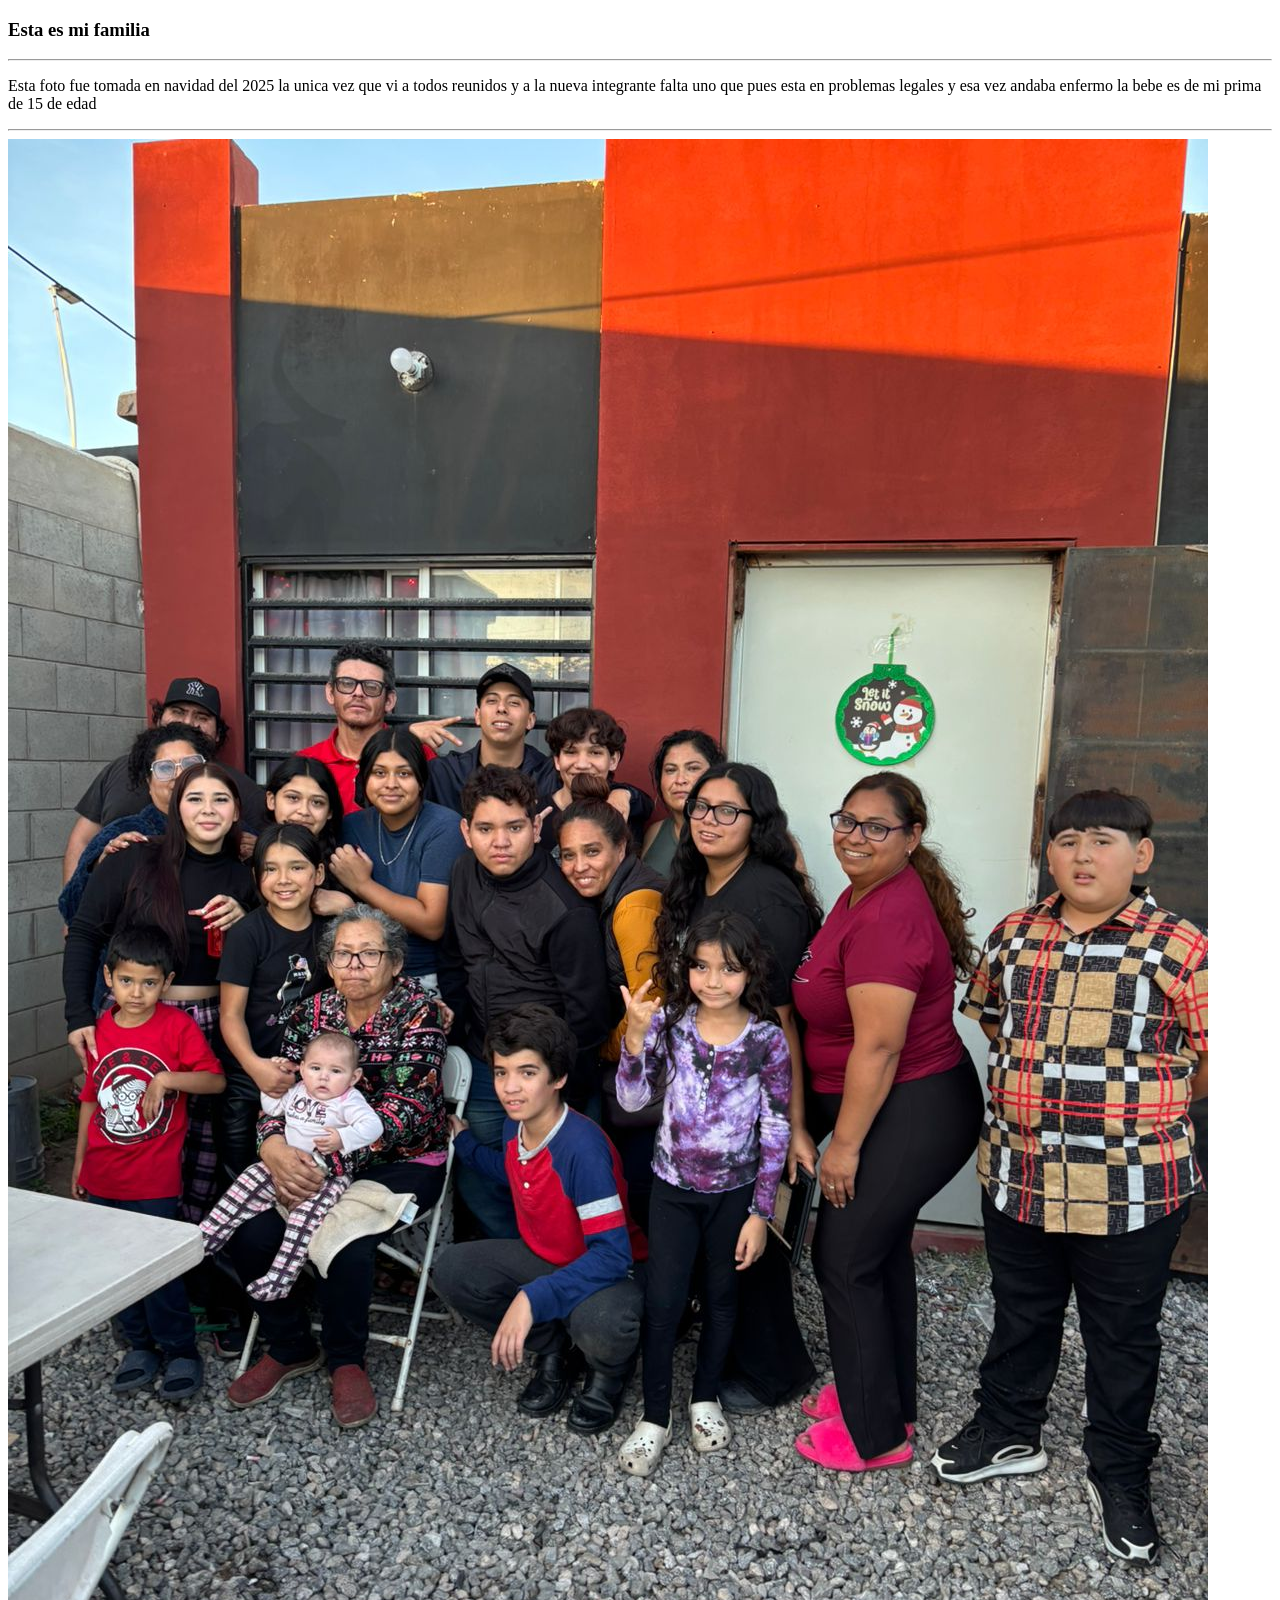
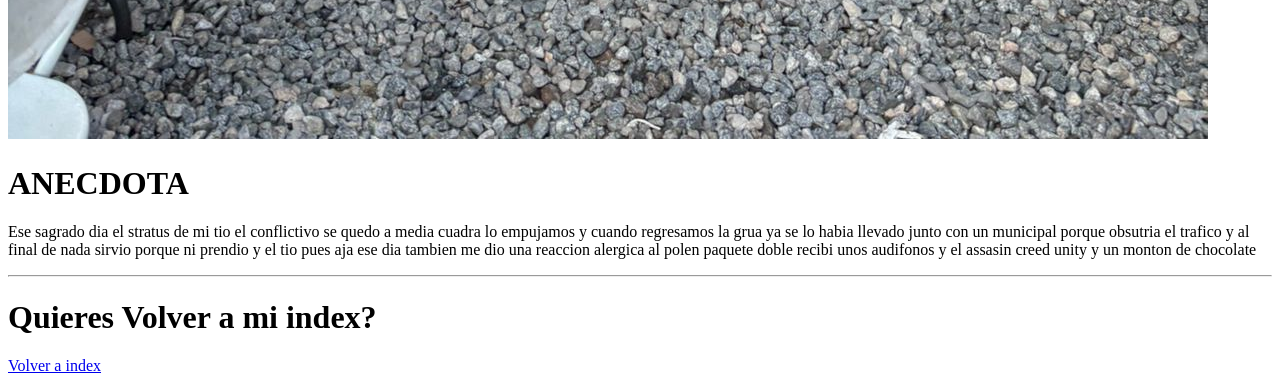
<file: practica3/pagina/familia.html>
<!DOCTYPE html>
<html>
<head>
	<meta charset="utf-8">
	<meta name="viewport" content="width=device-width, initial-scale=1">
	<title>mi familia</title>
</head>
<body>
	<h3>Esta es mi familia</h3>
	<hr>
<p>Esta foto fue tomada en navidad del 2025 la unica vez que vi a todos reunidos y a la nueva integrante falta uno que pues esta en problemas legales y esa vez andaba enfermo la bebe es de mi prima de 15 de edad</p>

<hr>

<img src="../img/familia.jpg">

<h1>ANECDOTA</h1>

  <p>Ese sagrado dia el stratus de mi tio el conflictivo se quedo a media cuadra lo empujamos y cuando regresamos la grua ya se lo habia llevado junto con un municipal porque obsutria el trafico y al final de nada sirvio porque ni prendio y el tio pues aja ese dia tambien me dio una reaccion alergica al polen paquete doble recibi unos audifonos y el assasin creed unity y un monton de chocolate</p>
   <hr>

   <h1>Quieres Volver a mi index?</h1>

   <a href="../index.html">Volver a index</a>

</body>
</html>
</file>
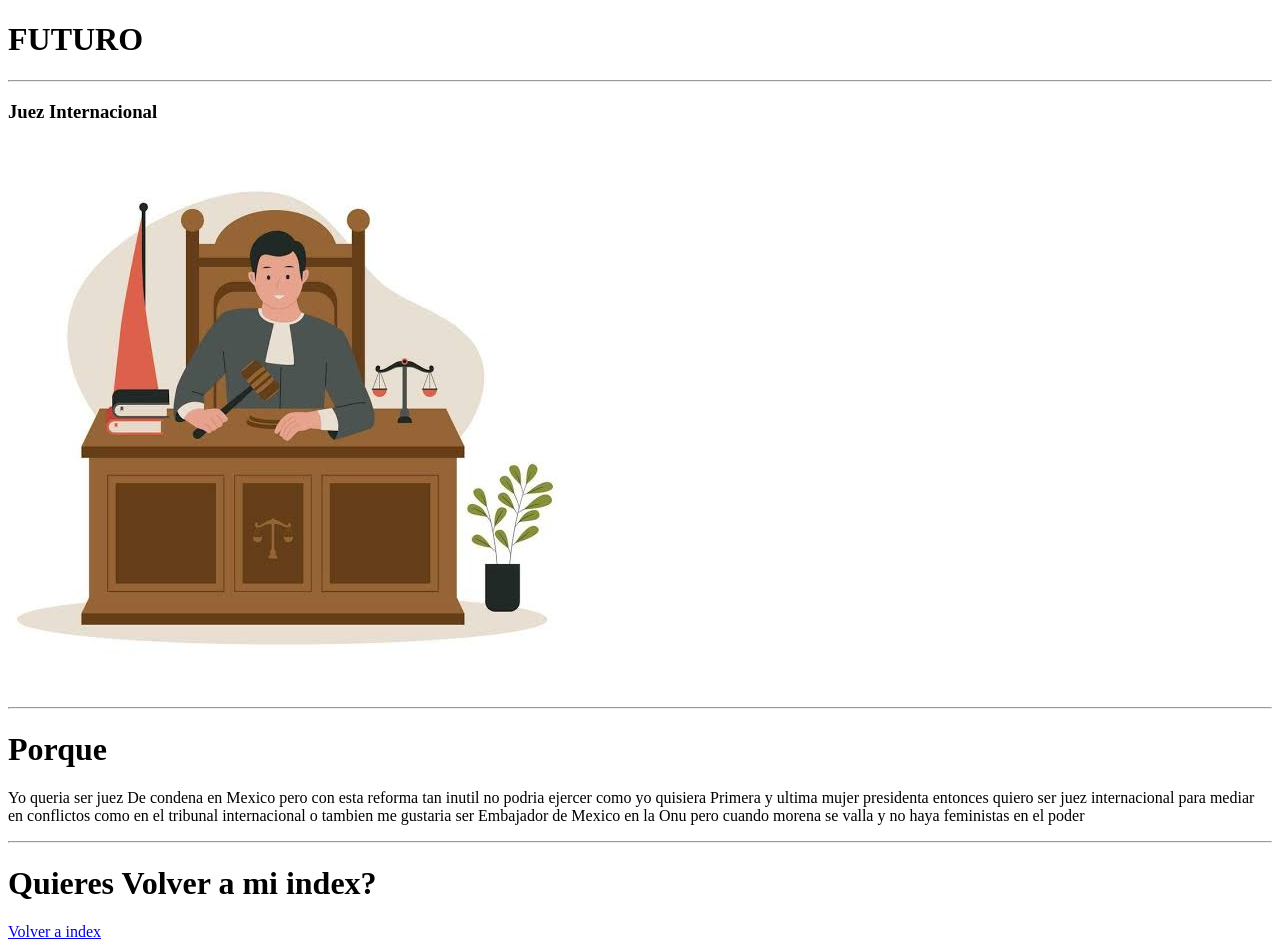
<file: practica3/pagina/futuro.html>
<!DOCTYPE html>
<html>
<head>
	<meta charset="utf-8">
	<meta name="viewport" content="width=device-width, initial-scale=1">
	<title>futuro</title>

</head>
<body>

    <h1>FUTURO</h1>

    <hr>

     <h3>Juez Internacional</h3>

     <img src="../img/juez.jpg">

   <hr>

   <h1>Porque</h1>

   

    <p>Yo queria ser juez De condena en Mexico pero con esta reforma tan inutil no podria ejercer como yo quisiera Primera y ultima mujer presidenta entonces quiero ser juez internacional para mediar en conflictos como en el tribunal internacional o tambien me gustaria ser Embajador de Mexico en la Onu pero cuando morena se valla y no haya feministas en el poder</p>

    <hr>

   <h1>Quieres Volver a mi index?</h1>

 <a href="../index.html">Volver a index</a>

</body>
</html>
</file>
